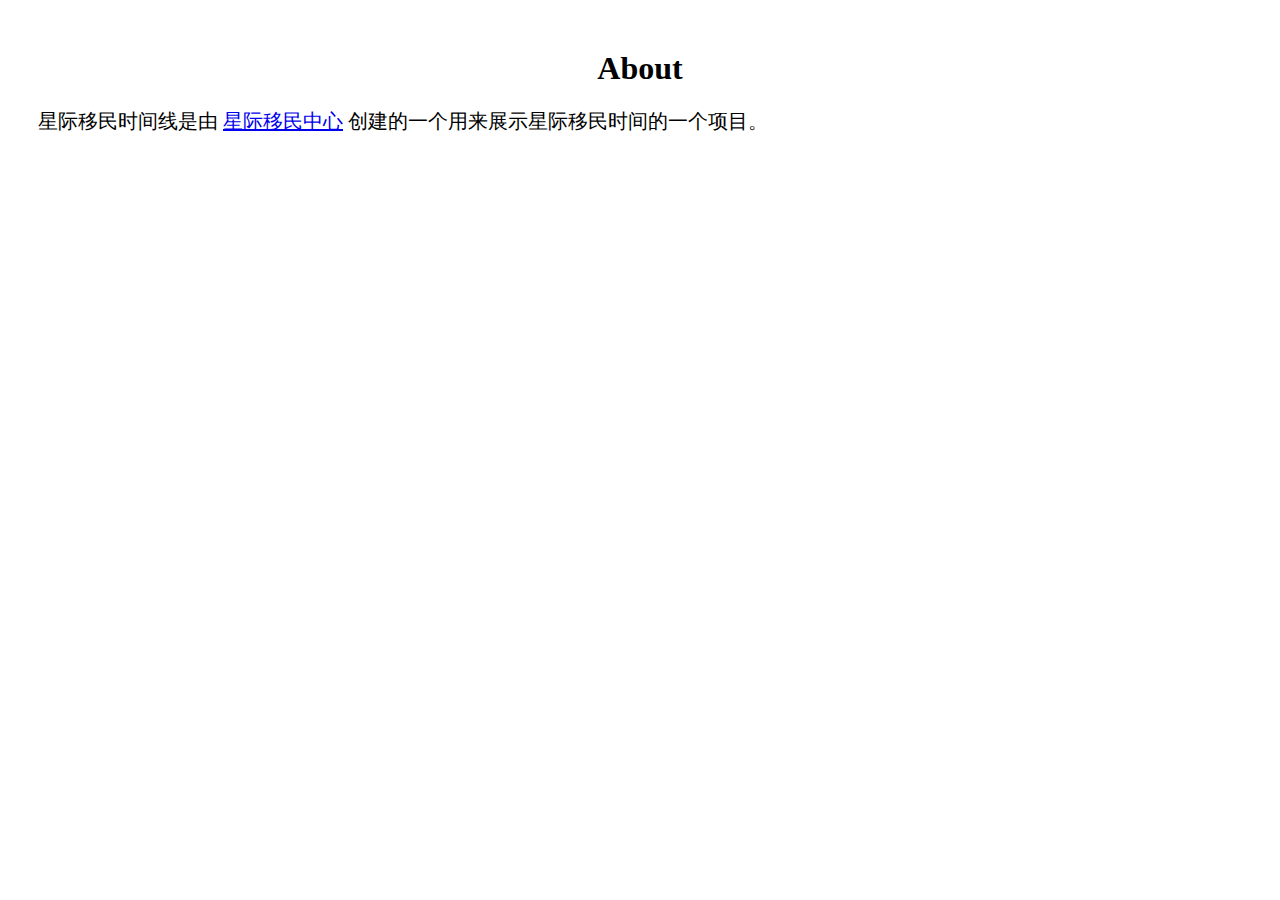
<file: about.html>
<!DOCTYPE html>
<html>
    <head>
        <meta charset="utf-8" />
        <title>关于@星际移民时间线</title>

        <!-- The stylesheet -->

        <style>
	body {
	background-color:white;
	}
        h1{
            text-align:center;
            margin-top:50px;
            font-weight:bold;
        }
	section {
	margin:15px 30px 0 30px;
	 font-size:20px;
	font-color:orange;
	}
	.en {

	}
	.zh {

	}
       </style>

        <!--[if lt IE 9]>
          <script src="http://html5shiv.googlecode.com/svn/trunk/html5.js"></script>
        <![endif]-->
    </head>

    <body>

        <h1>About</h1>
<section>
<p class="zh">星际移民时间线是由 <a href="http://interimm.github.io/" target="_blank">星际移民中心</a> 创建的一个用来展示星际移民时间的一个项目。</p>
</section>


    </body>
</html>
</file>
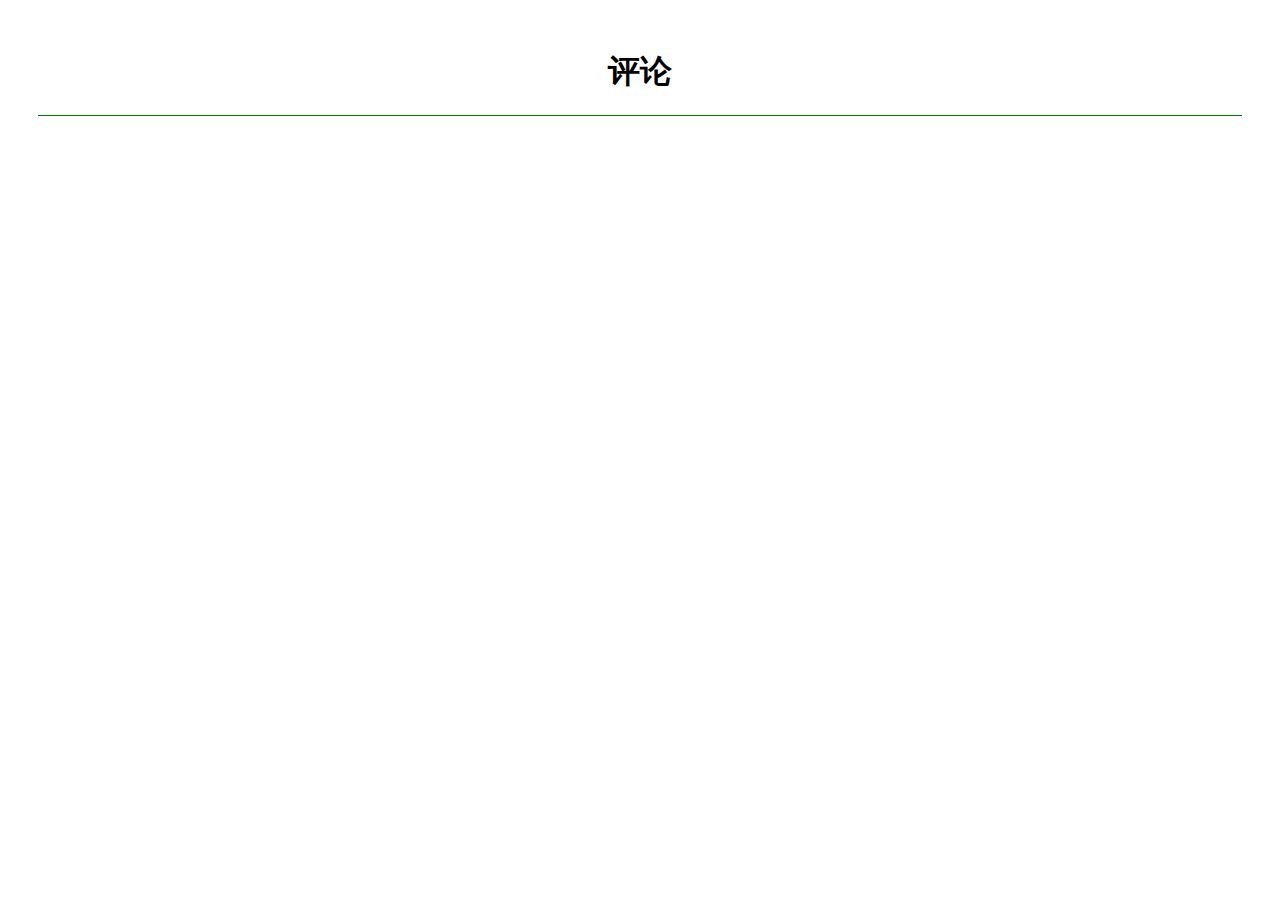
<file: comment.html>
<!DOCTYPE html>
<html>
    <head>
        <meta charset="utf-8" />
        <title>关于 | 星际移民时间线</title>
        
        <!-- The stylesheet -->
       
        <style>
	body {
	background-color:white;
	}
        h1{
            text-align:center;
            margin-top:50px;
            font-weight:bold;
        }
	section {
	margin:15px 30px 0 30px;
	 font-size:20px;
	font-color:orange;
	}
	.en {

	}
	.zh {

	}
       </style>

        <!--[if lt IE 9]>
          <script src="http://html5shiv.googlecode.com/svn/trunk/html5.js"></script>
        <![endif]-->
    </head>
    
    <body>

        <h1>评论</h1>
<section style="border-bottom:1px solid green;">





        
<div style="border:1em 1em 1em 1em;">
        
<!-- 多说评论框 start -->
	<div class="ds-thread" data-thread-key="" data-title="星际移民时间线" data-url="http://interimm.org/timeline"></div>
<!-- 多说评论框 end -->
<!-- 多说公共JS代码 start (一个网页只需插入一次) -->
<script type="text/javascript">
var duoshuoQuery = {short_name:"interimmtimeline"};
	(function() {
		var ds = document.createElement('script');
		ds.type = 'text/javascript';ds.async = true;
		ds.src = (document.location.protocol == 'https:' ? 'https:' : 'http:') + '//static.duoshuo.com/embed.js';
		ds.charset = 'UTF-8';
		(document.getElementsByTagName('head')[0] 
		 || document.getElementsByTagName('body')[0]).appendChild(ds);
	})();
	</script>
<!-- 多说公共JS代码 end -->

</div>
</section>

    </body>
</html>
</file>
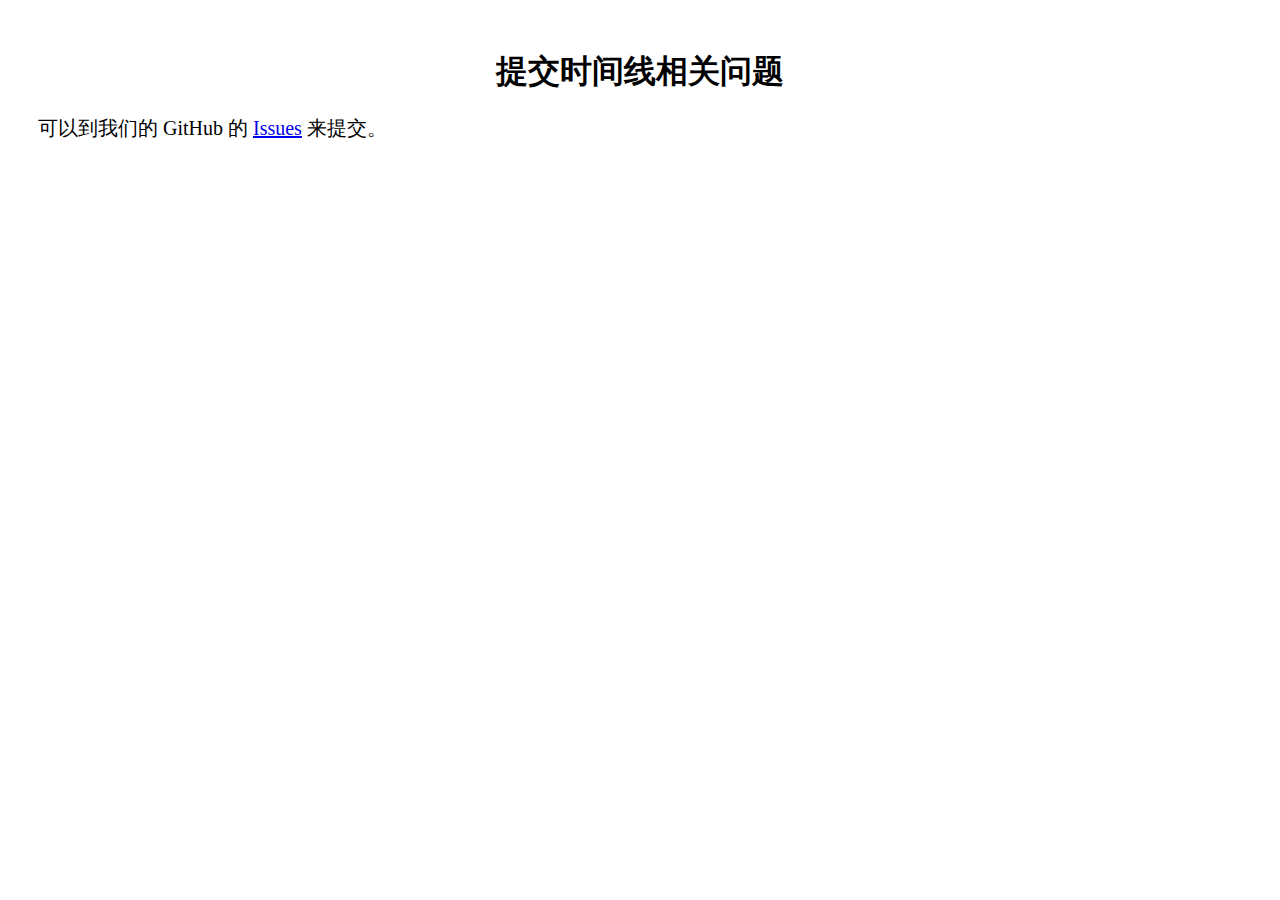
<file: contact.html>
<!DOCTYPE html>
<html>
    <head>
        <meta charset="utf-8" />
        <title>贡献 | 星际移民时间线</title>
        
        <!-- The stylesheet -->
       
        <style>
	body {
	background-color:white;
	}
        h1{
            text-align:center;
            margin-top:50px;
            font-weight:bold;
        }
	section {
	margin:15px 30px 0 30px;
	 font-size:20px;
	font-color:orange;
	}
	.en {

	}
	.zh {

	}
       </style>

        <!--[if lt IE 9]>
          <script src="http://html5shiv.googlecode.com/svn/trunk/html5.js"></script>
        <![endif]-->
    </head>
    
    <body>

        <h1>提交时间线相关问题</h1>
<section>
<p>可以到我们的 GitHub 的 <a href="https://github.com/InterImm/timeline/issues" target="_blank">Issues</a> 来提交。</p>
</section>
        
    </body>
</html>
</file>
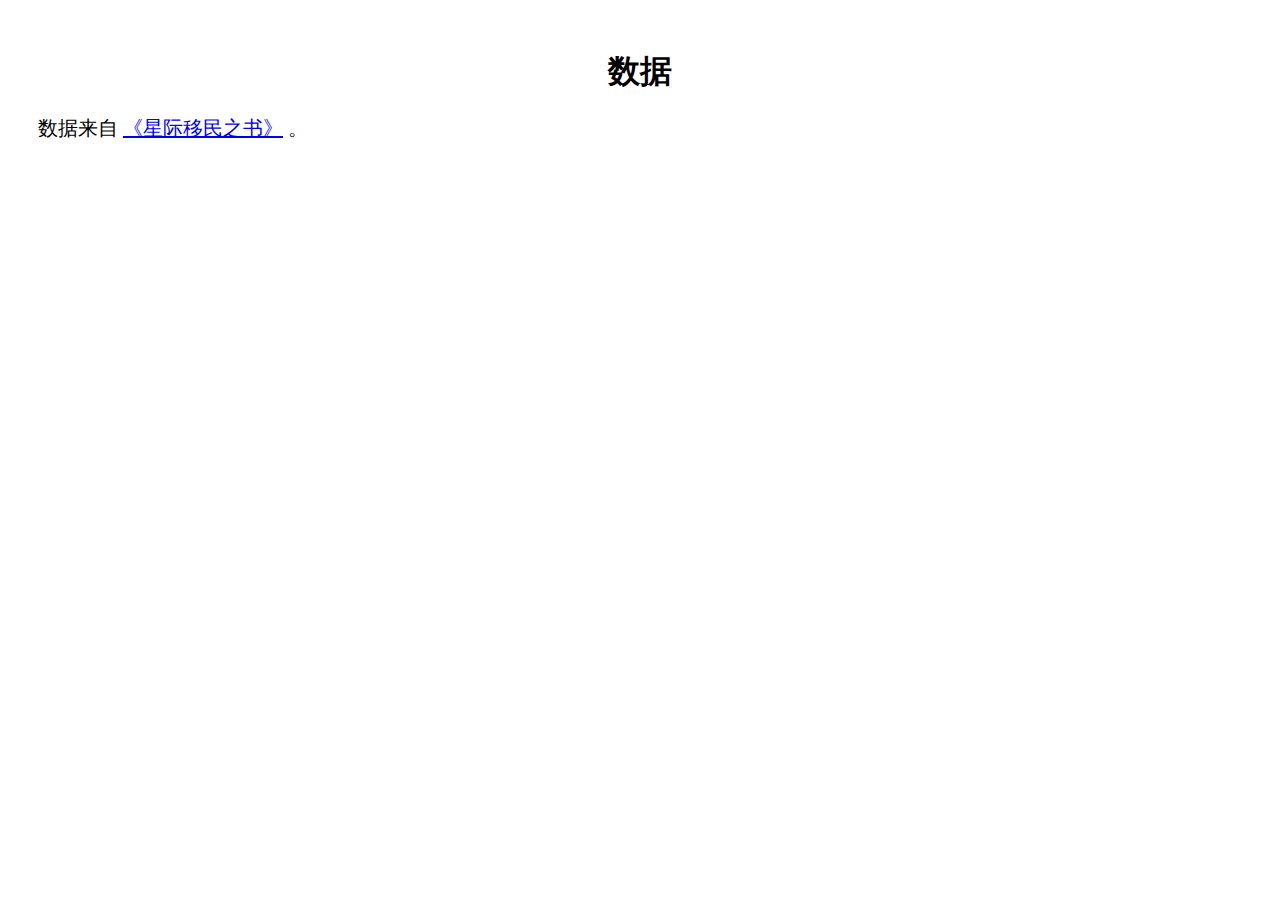
<file: datacol.html>
<!DOCTYPE html>
<html>
    <head>
        <meta charset="utf-8" />
        <title>数据收集 | 星际移民时间线</title>
        
        <!-- The stylesheet -->
       
        <style>
	body {
	background-color:white;
	}
        h1{
            text-align:center;
            margin-top:50px;
            font-weight:bold;
        }
	section {
	margin:15px 30px 0 30px;
	 font-size:20px;
	font-color:orange;
	}
	.en {

	}
	.zh {

	}
       </style>

        <!--[if lt IE 9]>
          <script src="http://html5shiv.googlecode.com/svn/trunk/html5.js"></script>
        <![endif]-->
    </head>
    
    <body class="framePage">

        <h1>数据</h1>

<section>
<p>
数据来自 <a href="http://interimm.github.io/InterImmBook/" target="_blank">《星际移民之书》</a> 。
</p>
</section>
        
    </body>
</html>
</file>
